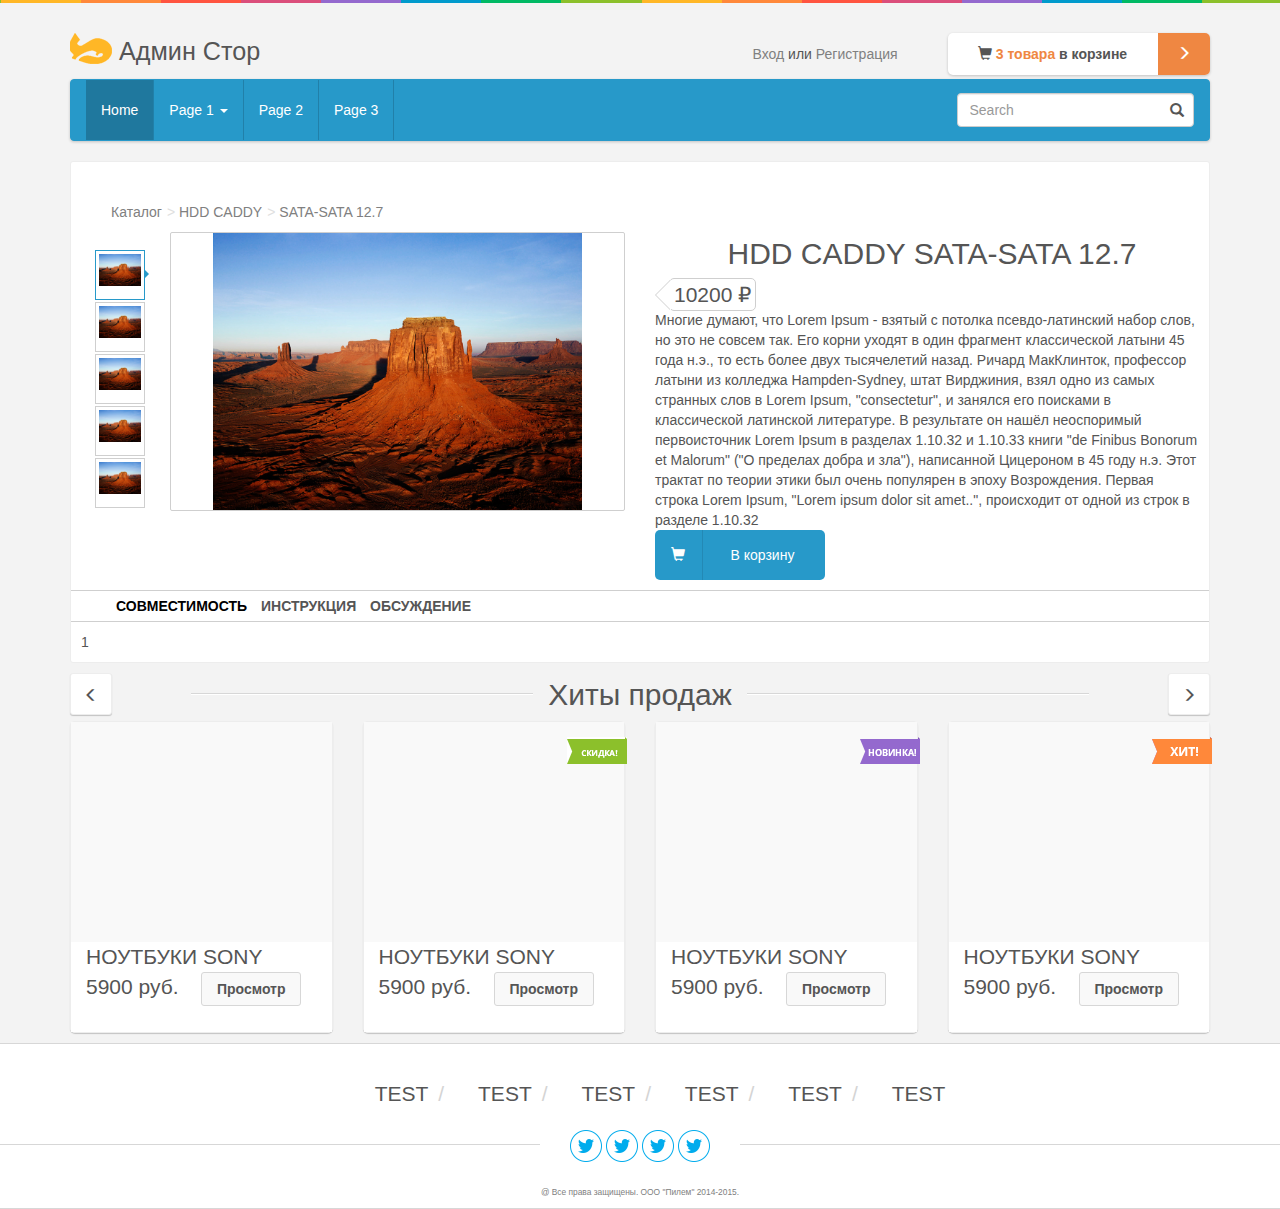
<file: element.html>
<!DOCTYPE html>
<html lang="en">
  <head>
    <meta charset="windows-1251">
    <meta http-equiv="X-UA-Compatible" content="IE=edge">
    <meta name="viewport" content="width=device-width, initial-scale=1">
    <!-- The above 3 meta tags *must* come first in the head; any other head content must come *after* these tags -->
    <meta name="description" content="">
    <meta name="author" content="">
    <link rel="icon" href="img/favicon.ico">

    <title>Starter Template for Bootstrap</title>

    <!-- Bootstrap core CSS -->
    <link rel="stylesheet" href="css/bootstrap.min.css">

    <!-- Custom styles for this template -->
    <link href="element.css" rel="stylesheet">
	<link href="template.css" rel="stylesheet">
    <!-- HTML5 shim and Respond.js for IE8 support of HTML5 elements and media queries -->
    <!--[if lt IE 9]>
      <script src="https://oss.maxcdn.com/html5shiv/3.7.2/html5shiv.min.js"></script>
      <script src="https://oss.maxcdn.com/respond/1.4.2/respond.min.js"></script>
    <![endif]-->
  </head>

<body>
	<div id="header-colors"></div>
	<div class="container top-header">
		<div class="row">
			<div class="col-md-3 col-sm-4">
				<p><img id="logo-img" alt="logo" src="img/logo.png"><span id="logo-text"> ����� ����</span></p>
			</div>
			<div class="col-md-2 col-md-offset-4 col-sm-4 col-sm-offset-0">
				<div class="auth-block-container">
					<div class="auth-block-text">
						<span class="auth-button">����</span> ��� <span class="auth-button">�����������</span>
					</div>
				</div>
			</div>
			<div class="col-md-3 col-sm-4">
				<div class="small-cart">
					<div class="small-cart-content">
						<span class="glyphicon glyphicon-shopping-cart"></span>
						<span class="items-in-cart">3 ������</span> � �������
					</div>
					<div class="small-cart-button">
						<span class="glyphicon glyphicon-menu-right"></span>
					</div>
				</div>
			</div>
		</div>
		
		<div class="row">
			<div class="col-md-12">
				<nav class="navbar navbar-inverse">
					<div class="container-fluid">
						<div>
							<ul class="nav navbar-nav">
								<li class="active"><a href="#">Home</a></li>
								<li class="dropdown">
								  <a class="dropdown-toggle" data-toggle="dropdown" href="#">Page 1
								  <span class="caret"></span></a>
								  <ul class="dropdown-menu">
									<li><a href="#">Page 1-1</a></li>
									<li><a href="#">Page 1-2</a></li>
									<li><a href="#">Page 1-3</a></li>
								  </ul>
								</li>
								<li><a href="#">Page 2</a></li>
								<li><a href="#">Page 3</a></li>
							</ul>

							<form class="navbar-form navbar-right" role="search">
								<div class="form-group has-feedback">
									<input type="text" class="form-control" placeholder="Search">
									<i class="glyphicon glyphicon-search form-control-feedback"></i>
								</div>
							</form>
							
						</div>
					</div>
				</nav>
			</div>	
		</div>	
	</div>
	
	
	<div class="container">
		<div class="element-detail">
			<span class=""></span>
			<div class="breadcrumbs">
				<ul>
					<li><a href="#">�������</a></li>
					<li><a href="#">HDD CADDY</a></li>
					<li>SATA-SATA 12.7</li>
				</ul>
			</div>
			<div class="row">
				<div class="col-md-6 lt-section">
					<div class="element-photo">
						<div class="thumbnails">
							<ul class="thumbs">
								<li>
									<span class="cnt ctn-active">
										<span class="cnt-item" style="background-image: url(img/element.jpg);"></span>
									</span>
								</li>
								<li>
									<span class="cnt">
										<span class="cnt-item" style="background-image: url(img/element.jpg);"></span>
									</span>
								</li>
								<li>
									<span class="cnt">
										<span class="cnt-item" style="background-image: url(img/element.jpg);"></span>
									</span>
								</li>
								<li>
									<span class="cnt">
										<span class="cnt-item" style="background-image: url(img/element.jpg);"></span>
									</span>
								</li>
								<li>
									<span class="cnt">
										<span class="cnt-item" style="background-image: url(img/element.jpg);"></span>
									</span>
								</li>
							</ul>
						</div>
						<div class="main-photo">
							<div class="bigimg_cnt">
								<span class="photo-aligner">
									<img src="img/element.jpg"></img>
								</span>
							</div>
						</div>
					</div>
				</div>
				<div class="col-md-6 rt-section">
					<h2>HDD CADDY SATA-SATA 12.7</h2>
					<span class="price">10200 <span class="glyphicon-ruble"></span></span>
					<div class="info">
						������ ������, ��� Lorem Ipsum - ������ � ������� ������-��������� ����� ����, �� ��� �� ������ ���. ��� ����� ������ � ���� �������� ������������ ������ 45 ���� �.�., �� ���� ����� ���� ����������� �����. ������ ����������, ��������� ������ �� �������� Hampden-Sydney, ���� ���������, ���� ���� �� ����� �������� ���� � Lorem Ipsum, "consectetur", � ������� ��� �������� � ������������ ��������� ����������. � ���������� �� ����� ����������� ������������� Lorem Ipsum � �������� 1.10.32 � 1.10.33 ����� "de Finibus Bonorum et Malorum" ("� �������� ����� � ���"), ���������� ��������� � 45 ���� �.�. ���� ������� �� ������ ����� ��� ����� ��������� � ����� �����������. ������ ������ Lorem Ipsum, "Lorem ipsum dolor sit amet..", ���������� �� ����� �� ����� � ������� 1.10.32
					</div>
					<div class="buy-button">
						<div>
							<span class="glyphicon glyphicon-shopping-cart"></span>
						</div>
						<div class="buy-button-text">� �������</div>
					</div>
				</div>
			</div>
			<div class="info-container">
				<ul id="info-menu">
					<li class="info1 info-active">�������������</li>
					<li class="info2">����������</li>
					<li class="info3">����������</li>
				</ul>
				<div class="info1 info-content info-active">1</div>
				<div class="info2 info-content">2 ������ ������, ��� Lorem Ipsum - ������ � ������� ������-��������� ����� ����, �� ��� �� ������ ���. ��� ����� ������ � ���� �������� ������������ ������ 45 ���� �.�., �� ���� ����� ���� ����������� �����. ������ ����������, ��������� ������ �� �������� Hampden-Sydney, ���� ���������, ���� ���� �� ����� �������� ���� � Lorem Ipsum, "consectetur", � ������� ��� �������� � ������������ ��������� ����������. � ���������� �� ����� ����������� ������������� Lorem Ipsum � �������� 1.10.32 � 1.10.33 ����� "de Finibus Bonorum et Malorum" ("� �������� ����� � ���"), ���������� ��������� � 45 ���� �.�. ���� ������� �� ������ ����� ��� ����� ��������� � ����� �����������. ������ ������ Lorem Ipsum, "Lorem ipsum dolor sit amet..", ���������� �� ����� �� ����� � ������� 1.10.32</div>
				<div class="info3 info-content">3 ������ ������, ��� Lorem Ipsum - ������ � ������� ������-��������� ����� ����, �� ��� �� ������ ���. ��� ����� ������ � ���� �������� ������������ ������ 45 ���� �.�., �� ���� ����� ���� ����������� �����. ������ ����������, ��������� ������ �� �������� Hampden-Sydney, ���� ���������, ���� ���� �� ����� �������� ���� � Lorem Ipsum, "consectetur", � ������� ��� �������� � ������������ ��������� ����������. � ���������� �� ����� ����������� ������������� Lorem Ipsum � �������� 1.10.32 � 1.10.33 ����� "de Finibus Bonorum et Malorum" ("� �������� ����� � ���"), ���������� ��������� � 45 ���� �.�. ���� ������� �� ������ ����� ��� ����� ��������� � ����� �����������. ������ ������ Lorem Ipsum, "Lorem ipsum dolor sit amet..", ���������� �� ����� �� ����� � ������� 1.10.32</div>
			</div>
		</div>
				<div class="bestsellers-header">
			<div class="row">
				<div class="col-md-1 col-sm-1 col-xs-1">
					<div class="bestsellers-btn left">
						<span class="glyphicon glyphicon-menu-left arrow"></span>
					</div>
				</div>
				<div class="col-md-10 col-sm-10 col-xs-10">
					<h2 class="background double"><span>���� ������</span></h2>
				</div>
				<div class="col-md-1 col-sm-1 col-xs-1">
					<div class="bestsellers-btn right">
						<span class="glyphicon glyphicon-menu-right arrow"></span>
					</div>
				</div>
			</div>
		</div>
		
		<div class="goods">
			<div class="row">
				<div class="col-md-3 col-sm-4 col-xs-12">
					<div class="good-container">
						<div class="good-photo">
						</div>
						<div class="good-info">
							<div class="good-item-title">
								<a href="#">�������� Sony</a>
							</div>
							<div class="good-item-price">
								5900 ���.
							</div>
							<div class="good-item-controls">
								<span class="good-detail-button">��������</span>
							</div>
						</div>
					</div>
				</div>
				<div class="col-md-3 col-sm-4 col-xs-12">
					<div class="good-container">
						<span class="catalog-sprite-badge catalog-sprite sprite-skidka"></span>
						<div class="good-photo">
						</div>
						<div class="good-info">
							<div class="good-item-title">
								<a href="#">�������� Sony</a>
							</div>
							<div class="good-item-price">
								5900 ���.
							</div>
							<div class="good-item-controls">
								<span class="good-detail-button">��������</span>
							</div>
						</div>
					</div>
				</div>
				<div class="col-md-3 col-sm-4 col-xs-12">
					<div class="good-container">
						<span class="catalog-sprite catalog-sprite-badge sprite-novinka"></span>
						<div class="good-photo">
						</div>
						<div class="good-info">
							<div class="good-item-title">
								<a href="#">�������� Sony</a>
							</div>
							<div class="good-item-price">
								5900 ���.
							</div>
							<div class="good-item-controls">
								<span class="good-detail-button">��������</span>
							</div>
						</div>
					</div>
				</div>
				<div class="col-md-3 col-sm-4 col-xs-12">
					<div class="good-container">
						<span class="catalog-sprite-badge catalog-sprite sprite-khit"></span>
						<div class="good-photo">
						</div>
						<div class="good-info">
							<div class="good-item-title">
								<a href="#">�������� Sony</a>
							</div>
							<div class="good-item-price">
								5900 ���.
							</div>
							<div class="good-item-controls">
								<span class="good-detail-button">��������</span>
							</div>
						</div>
					</div>
				</div>
			</div>
		</div>
	</div>
	

	<div class="footer-wrapper">
		<ul class="footer-nav">
			<li>Test<span class="fn-separator">/</span></li>
			<li>Test<span class="fn-separator">/</span></li>
			<li>Test<span class="fn-separator">/</span></li>
			<li>Test<span class="fn-separator">/</span></li>
			<li>Test<span class="fn-separator">/</span></li>
			<li>Test</li>
		</ul>
		
		<div class="social-block">
			<div class="social-container">
				<i class="sprite sprite-twiiter"></i>
				<i class="sprite sprite-twiiter"></i>
				<i class="sprite sprite-twiiter"></i>
				<i class="sprite sprite-twiiter"></i>
			</div>
		</div>
		
		<p id="copyright">&#64; ��� ����� ��������. ��� "�����" 2014-2015.  </p>
		
	</div>
	
    <!-- Bootstrap core JavaScript
    ================================================== -->
    <!-- Placed at the end of the document so the pages load faster -->
    <script src="https://ajax.googleapis.com/ajax/libs/jquery/1.11.2/jquery.min.js"></script>
    <script src="js/bootstrap.min.js"></script>
	<script>
	window.onload = function(){
		addInfoMenuListeners();
    }
	
	function addInfoMenuListeners() {
		var menuLi = document.getElementById('info-menu').getElementsByTagName('li');
		
		menuLi[0].className = menuLi[0].className + ' info-active ';
		
		for(i=0;i<=menuLi.length;i++){
			if (menuLi[i]) {
				menuLi[i].addEventListener('click', changeActiveBlock, false);
			}
		}
	}
	
	function changeActiveBlock() {
	
		var currentActive = document.getElementsByClassName('info-active');
		// this - cliked element
		var newActive = document.getElementsByClassName(this.classList[0]);
		// We can't iterate correctly over the object currentActive
		var arr = Array.prototype.slice.call( currentActive );
		
		for (var i = 0; i < arr.length; i++) {
			
			if (arr[i]) {
				var t = arr[i].className.replace(/info-active/, '');
				arr[i].className = t;
			}
		}
		
		arr =  Array.prototype.slice.call( newActive );
		for (i=0; i < arr.length;i++) {
			if (arr[i]) {
				arr[i].className = arr[i].className + ' info-active';
			}
		}
	}
	</script>
</body>
</html>
</file>
<file: element.css>
.element-detail {
	background-color: #fff;
	border-radius: 3px;
	border: 1px solid #ededed;
}

/* Breadcrumbs */

.breadcrumbs {
	margin-top: 40px;
}

.breadcrumbs ul li {
	color: #808080;
	display: inline-block;
}

.breadcrumbs ul li a {
	color: #808080;
	text-decoration: none;
	cursor: pointer;
}

.breadcrumbs ul li a:after {
	padding-left: 5px;
	color: #e0e0e0;
	content: ">";
}

/* Photos */



.element-photo {
	width: 100%;
	position: relative;
	display: table;
}

.main-photo {
	display: table-cell;
	position: relative;
	overflow: hidden;
	max-width: 440px;
	border: 1px solid #CFCFCF;
	border-radius: 2px;
	background: #FFF none repeat scroll 0% 0%;
	text-align: center;
	height: 0px;
	width: 82.14285%;
	box-sizing: border-box;
	padding: 50% 0px 0px;
}

.bigimg_cnt {
	position: absolute;
	top: 0px;
	right: 0px;
	bottom: 0px;
	left: 0px;
}

.bigimg_cnt img {
	display: inline-block;
	max-width: 100%;
	max-height: 100%;
	vertical-align: middle;
	text-align: center;
}

.photo-aligner {
	display: block;
	position: absolute;
	top: 0px;
	left: 0px;
	width: 100%;
	height: 100%;
	text-align: center;
}

.thumbnails {
	position: relative;
	display: table-cell;
	width: 17.857142%;
	height: 100%;
}

.thumbnails ul {
	padding: 0;
	margin: 0;
}

.thumbnails ul li {
	list-style-type: none;
	text-align: center;
}

.thumbnails .cnt {
	position: relative;
	display: block;
	margin: 2px auto;
	width: 50px;
	height: 50px;
	border: 1px solid #CFCFCF;
	cursor: pointer;
}

.thumbnails .ctn-active {
	border: 1px solid #2799c9;
}

.thumbnails .ctn-active::after {
	content: '';
	position: absolute;
	bottom: 20px;
	left: 48px;
	border: 5px solid transparent;
	border-left: 5px solid #2799c9;
}

.thumbnails .cnt .cnt-item {
	position: absolute;
	top: 6%;
	right: 6%;
	bottom: 6%;
	left: 6%;
	background-size: 100% auto;
	background-repeat: no-repeat;
}

/* Main information Section */

.rt-section .price {
	position: relative;
	font-size: 1.5em;
	border: 1px solid #CFCFCF;
	border-radius: 5px;
	padding: 4px;
	margin-left: 14px;
}

.rt-section .price::after , .rt-section .price::before {
    content: ''; 
    position: absolute;
    left: -30px; bottom: 0px;
    border: 15px solid transparent;
    border-right: 15px solid #CFCFCF;
}

.rt-section .info {
	padding-right: 10px;
}

.rt-section .price::after {
    border-right: 15px solid #fff;
    left: -29px;
}

.rt-section  .buy-button {
	display: block;
	color: #fff;
	background-color: #2799c9;
	width: 170px;
	border-radius: 5px;
	cursor: pointer;
	text-align: center;
}

.rt-section .buy-button  {
	display: inline-block;
}

.rt-section  .buy-button div {
	display: inline-block;
	width: 40px;
	height: 50px;
	margin: 0;
	padding-top: 15px;
}

.rt-section  .buy-button .buy-button-text {
	display: inline-block;
	width: 120px;
	border-left: 1px solid #2389b5;
	margin: 0;
}

/* Info section */

.info-container {
	margin: 10px 0px;
}

.info-container #info-menu  {
	border-top: 1px solid #CFCFCF;
	border-bottom: 1px solid #CFCFCF;
	list-style-type: none;
}

.info-container #info-menu li{
	display: inline-block;
	text-transform: uppercase;
	font-weight: bold;
	padding: 5px;
	cursor: pointer;
}

.info-container #info-menu li.info-active {
	color: black;
}

.info-container div {
	display: none;
	margin: 5px 10px; 
}

.info-container div.info-active{
	display: block;
}

/* Bestsellers */

.bestsellers-header {
	margin-top: 10px;
	text-align: center;
}

.bestsellers-btn {
	display: table;
	width: 42px;
	height: 42px;
	border: 1px solid #ededed;
	background-color: #fff;
	text-align: center;
	border-radius: 3px;
	box-shadow: 0px 1px 1px rgba(0, 0, 0, 0.2);
	cursor: pointer;
	z-index: 10;
}

.bestsellers-btn  > span {
	display: table-cell;
	vertical-align: middle;
	z-index: 10;
}

.bestsellers-btn.left {
	float: left;
}

.bestsellers-btn.right {
	float: right;
}

h2 {
  margin-top: 5px !important;
  text-align: center;
}
h2.background {
  position: relative;
  z-index: 1;
}
h2.background:before {
  border-top: 2px solid #dfdfdf;
  content: "";
  margin: 0 auto;
  /* this centers the line to the full width specified */
  position: absolute;
  /* positioning must be absolute here, and relative positioning must be applied to the parent */
  top: 50%;
  left: 0;
  right: 0;
  bottom: 0;
  width: 95%;
  z-index: -1;
}
h2.background span {
  /* to hide the lines from behind the text, you have to set the background color the same as the container */
  background: rgb(243,243,243);
  padding: 0 15px;
}
h2.double:before {
  /* this is just to undo the :before styling from above */
  border-top: none;
}
h2.double:after {
  border-bottom: 1px solid #d7d7d7;
  -webkit-box-shadow: 0 1px 0 0 #fff;
  -moz-box-shadow: 0 1px 0 0 #fff;
  box-shadow: 0 1px 0 0 #fff;
  content: "";
  margin: 0 auto;
  /* this centers the line to the full width specified */
  position: absolute;
  top: 45%;
  left: 0;
  right: 0;
  width: 95%;
  z-index: -1;
}

/* Goods */

.good-container {
	position: relative;
	width: 100%;
	border: 1px solid #ededed;
	box-shadow: 0px 1px 1px rgba(0, 0, 0, 0.2);
	margin-bottom: 10px;
	border-radius: 5px;
}

.good-photo {
	height: 220px;
	background-color: #f9f9f9;
}

.good-info {
	height: 90px;
	background-color: #fff;
}

.good-item-title {
	font-size: 1.5em;
	padding-left: 15px;
}

.good-item-title a {
	color: #555;
	text-transform: uppercase;
	text-decoration: none;
}

.good-item-price {
	display: inline-block;
	width: 50%;
	float: left;
	font-size: 1.5em;
	padding-left: 15px
}

.good-item-controls {
	text-align: center;
	display: inline-block;
	width: 50%;
	height: 31px;
}

.good-detail-button {
	width: 100px;
	display: block;
	padding: 6px;
	vertical-align: middle;
	background-color: #f9f9f9;
	border: 1px solid #d7d7d7;
	font-weight: bold;
	border-radius: 3px;
	cursor: pointer;
}

.good-detail-button:hover {
	background-color: #2799c9;
	border-color: #2799c9;
	color: #fff;
}

.catalog-sprite {
    background-image: url(img/catalog-sprite.png);
    background-repeat: no-repeat;
    display: block;
}

.catalog-sprite-badge {
	position: absolute;
	top: 15px;
	right: -3px;
}

.sprite-eye {
    width: 64px;
    height: 40px;
    background-position: -5px -5px;
}

.sprite-khit {
    width: 60px;
    height: 27px;
    background-position: -5px -55px;
}

.sprite-novinka {
    width: 60px;
    height: 27px;
    background-position: -79px -5px;
}

.sprite-skidka {
    width: 60px;
    height: 27px;
    background-position: -79px -42px;
}

@media screen and (max-width: 1201px) {
	.good-item-price { font-size: 1.4em;}
	.good-item-title { font-size: 1.4em;}
}

@media screen and (max-width: 450px) {
	.bestsellers-btn { display: none;}
	h2.background span {
		font-size: 0.8em;
	}
}
</file>
<file: template.css>
body {
  background-color: rgb(243,243,243);
}

#header-colors {
	background-image: url(img/colors.png);
	height: 3px;
}

#logo-text { font-size: 1.8em !important; }

#logo-img {
	display: inline-block;
	vertical-align: top;
}

.top-header { margin-top: 30px;}

.auth-block-container 		{ display: table; height: 42px; }
.auth-block-text 			{ display: table-cell; vertical-align: middle; }
.auth-button {color: #808080; cursor: pointer;}

.small-cart { 
	display: table; 
	height: 42px; 
	width: 100%;
	background-color: #fff;
	-webkit-border-radius: 5px;
	-moz-border-radius: 5px;
	border-radius: 5px;
	-moz-box-shadow: 0px 1px 3px rgba(0, 0, 0, 0.2);
	-webkit-box-shadow: 0px 1px 3px rgba(0, 0, 0, 0.2);
	box-shadow: 0px 1px 3px rgba(0, 0, 0, 0.2);	
}

.small-cart-content {
	display: table-cell; 
	vertical-align: middle; 
	text-align: center; 
	width: 80%;
	font-weight: bold;
}

.small-cart-button {
	display: table-cell; 
	vertical-align: middle; 
	background-color: #ef8742;
	color: #fff; 
	border-top-right-radius: 5px; 
	border-bottom-right-radius: 5px; 
	text-align: center; 
	width: 20%;
	cursor: pointer;
}

.items-in-cart { color: #ef8742;}

.navbar-inverse {
	-moz-box-shadow: 0px 1px 3px rgba(0, 0, 0, 0.2);
	-webkit-box-shadow: 0px 1px 3px rgba(0, 0, 0, 0.2);
	box-shadow: 0px 1px 3px rgba(0, 0, 0, 0.2);
}

.starter-template {
	padding: 40px 15px;
	text-align: center;
}

.footer-wrapper {
	width: 100%;
	background-color: #fff;
	border-bottom: 1px solid #d7d7d7;
	border-top: 1px solid #d7d7d7;
	text-align: center;
}

.footer-nav {
	margin: 25px 0px; 
}

.footer-nav li {
	display: inline-block;
	list-style-type: none;
	font-size: 1.5em;
	text-transform: uppercase;
	padding: 10px;
}

.fn-separator { color: #d4d4d4; padding: 10px; }

.social-block {
	border-top: 1px solid #d7d7d7;
	position: relative;
	text-align: center;
	height: 42px;
}

.social-container {
	position: absolute;
	margin: 5px;
	background-color: #fff;
	position: absolute;
	top: -15px;
	left: 0px;
	right: 0px;
	margin: 0px auto;
	width: 200px;
}

.social-container i {
	display: inline-block;
}

#copyright { font-size: 0.6em; color: grey; }

.sprite {
    background-image: url(img/spritesheet.png);
    background-repeat: no-repeat;
    display: block;
}

.sprite-twiiter {
    width: 32px;
    height: 32px;
    background-position: -5px -5px;
}
</file>
